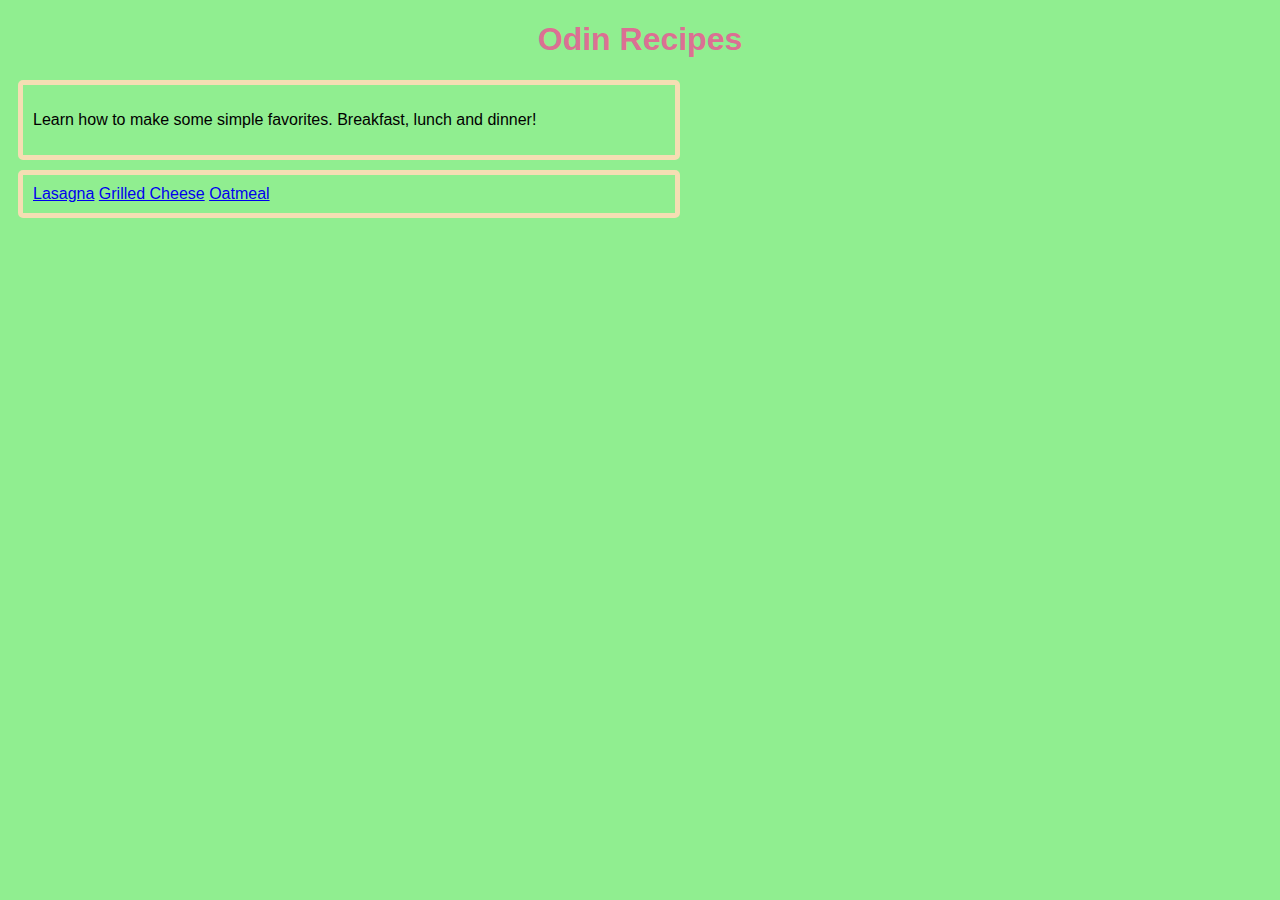
<file: index.html>
<!DOCTYPE html>
<html lang="en">

<head>
    <meta charset="UTF-8">
    <meta name="viewport" content="width=device-width, initial-scale=1.0">
    <link rel="stylesheet" href="style.css">
    <title>Odin Recipes</title>
</head>

<body>
    <h1>Odin Recipes</h1>
    <div class="container">
        <p>
            Learn how to make some simple favorites.
            Breakfast, lunch and dinner!
        </p>
    </div>
    <div class="container">
        <a href="recipes/lasagna.html">Lasagna</a>
        <a href="recipes/grilled-cheese.html">Grilled Cheese</a>
        <a href="recipes/oatmeal.html">Oatmeal</a>

    </div>
</body>

</html>
</file>
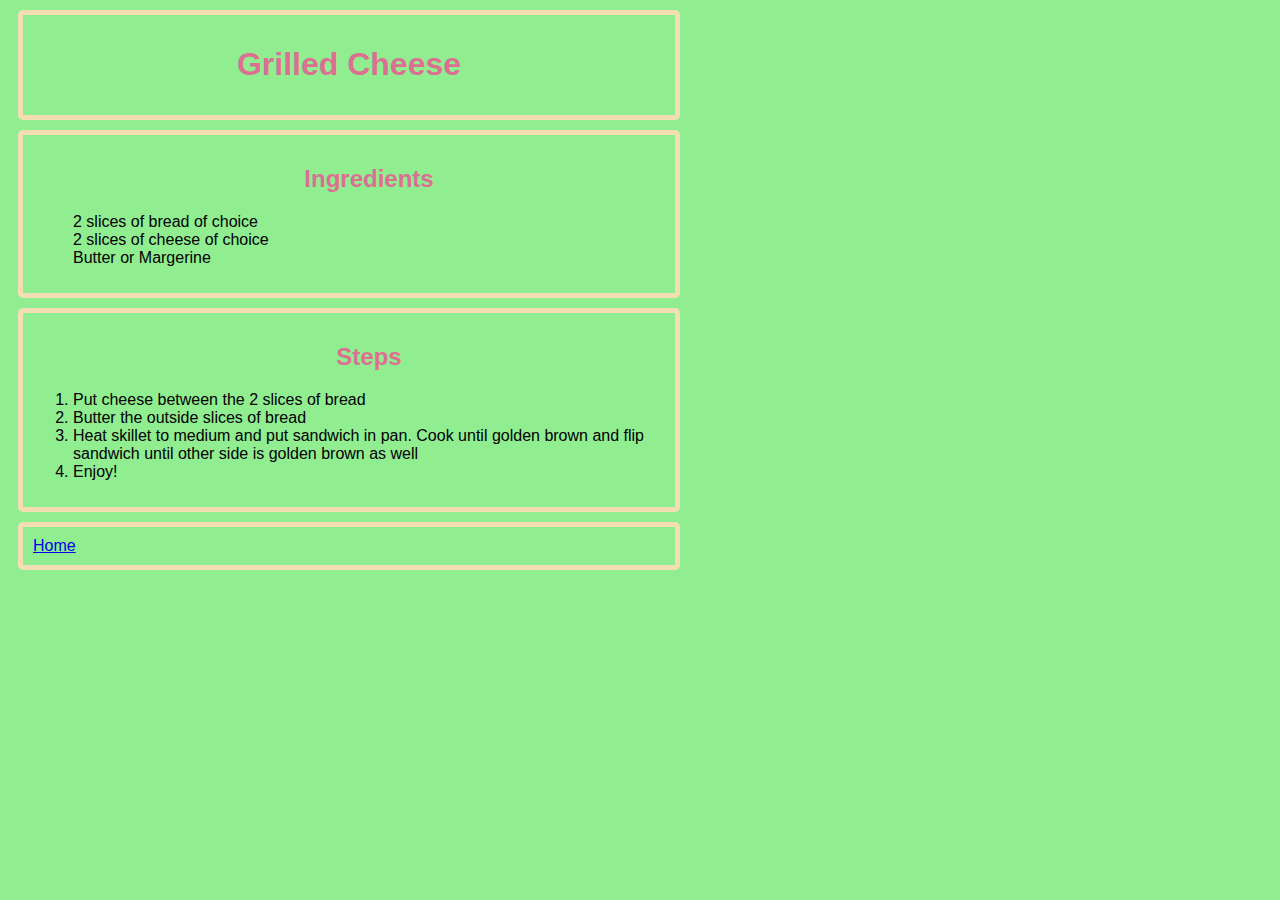
<file: recipes/grilled-cheese.html>
<!DOCTYPE html>
<html lang="en">
<head>
    <meta charset="UTF-8">
    <meta name="viewport" content="width=device-width, initial-scale=1.0">
    <link rel="stylesheet" href="../style.css">
    <title>Grilled Cheese
    </title>
</head>
<body>
    <div class="container">    <h1>Grilled Cheese</h1> </div>
    <div class="container">    <ul>
        <h2>Ingredients</h2>
        <li>2 slices of bread of choice</li>
        <li>2 slices of cheese of choice</li>
        <li>Butter or Margerine</li>
    </ul></div>
    <div class="container"><ol>
        <h2>Steps</h2>
        <li>Put cheese between the 2 slices of bread</li>
        <li>Butter the outside slices of bread</li>
        <li>Heat skillet to medium and put sandwich in pan. Cook until golden brown and flip sandwich until other side is golden brown as well</li>
        <li>Enjoy!</li> 
    </ol></div>
    <div class="container"><a href="../index.html">Home</a></div>
</body>
</html>
</file>
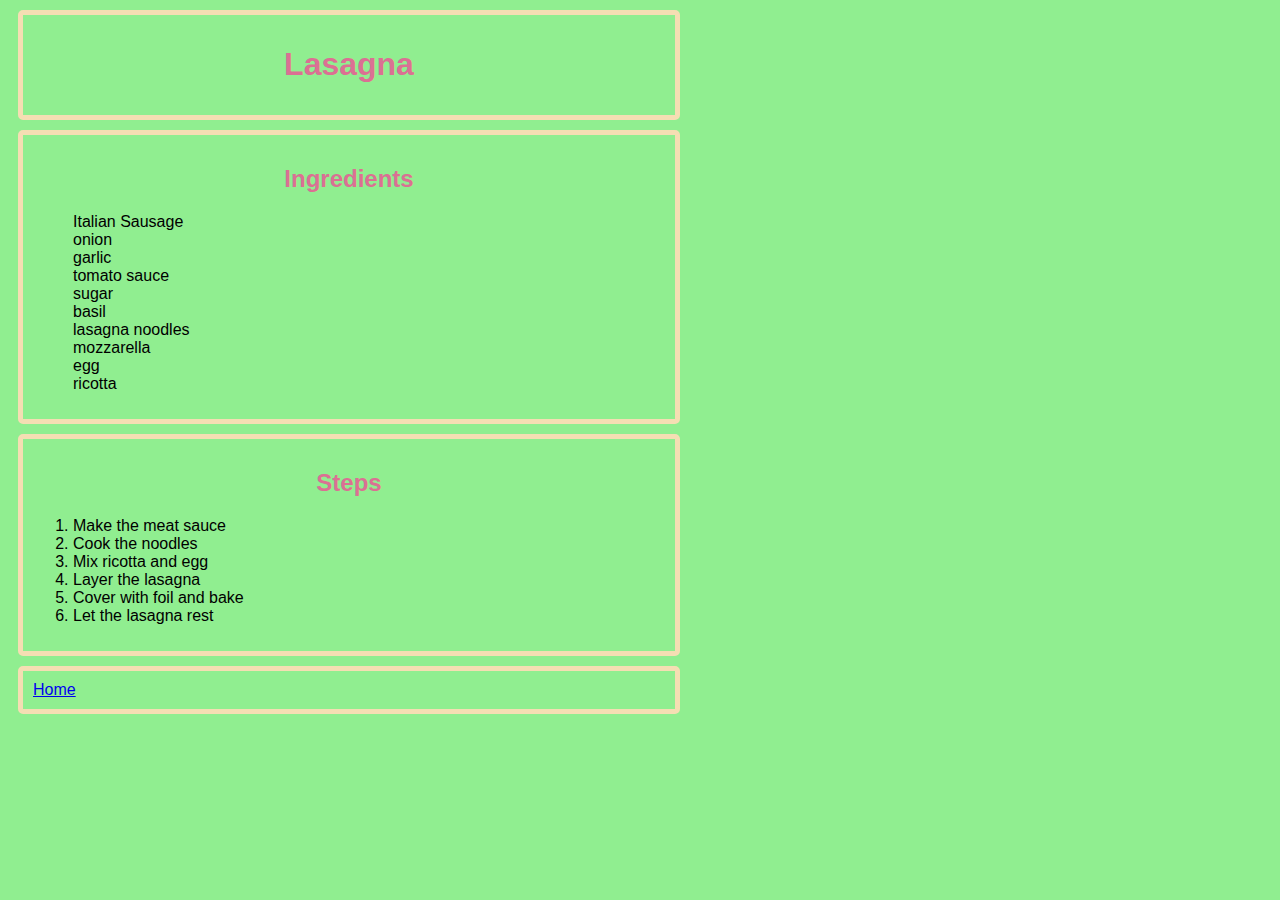
<file: recipes/lasagna.html>
<!DOCTYPE html>
<html lang="en">

<head>
    <meta charset="UTF-8">
    <meta name="viewport" content="width=device-width, initial-scale=1.0">
    <link rel="stylesheet" href="../style.css">
    <title>Lasagna</title>
</head>

<body>
    <div class="container">
        <h1>Lasagna</h1>
    </div>
    <div class="container">
        <h2>Ingredients</h2>
        <ul>
            <li>Italian Sausage</li>
            <li>onion</li>
            <li>garlic</li>
            <li>tomato sauce</li>
            <li>sugar</li>
            <li>basil</li>
            <li>lasagna noodles</li>
            <li>mozzarella</li>
            <li>egg</li>
            <li>ricotta</li>
        </ul>
    </div>
    <div class="container">
        <h2>Steps</h2>
        <ol>
            <li>Make the meat sauce</li>
            <li>Cook the noodles</li>
            <li>Mix ricotta and egg</li>
            <li>Layer the lasagna</li>
            <li>Cover with foil and bake</li>
            <li>Let the lasagna rest</li>
        </ol>
    </div>
    <div class="container">
        <a href="../index.html">Home</a>
    </div>

</body>

</html>
</file>
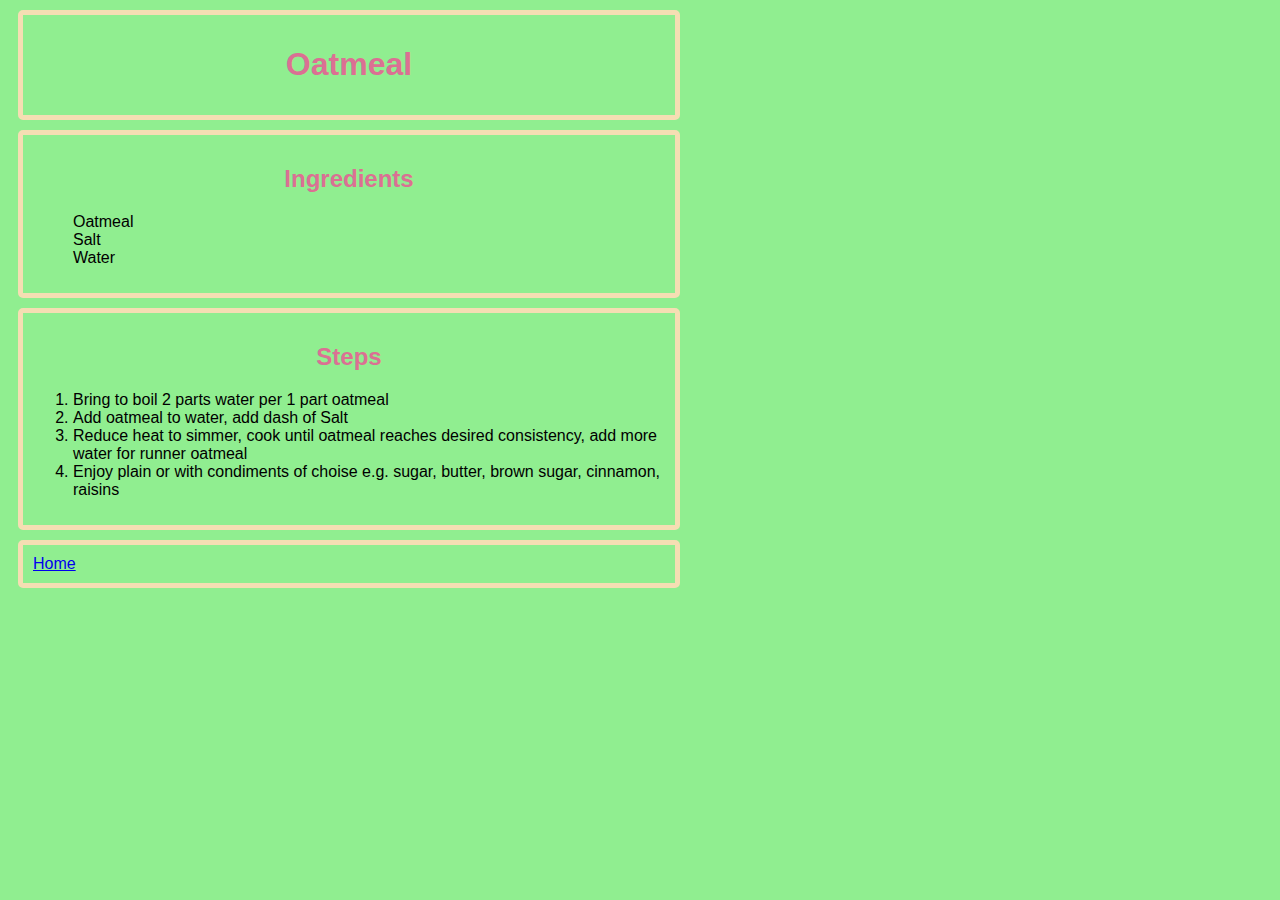
<file: recipes/oatmeal.html>
<!DOCTYPE html>
<html lang="en">
<meta charset="UTF-8">
<meta name="viewport" content="width=device-width, initial-scale=1.0">
<link rel="stylesheet" href="../style.css">
<title>Oatmeal</title>
</head>

<body>
    <div class="container">
        <h1>Oatmeal</h1>
    </div>
    <div class="container">
        <h2>Ingredients</h2>
        <ul>
            <li>Oatmeal</li>
            <li>Salt</li>
            <li>Water</li>
        </ul>
    </div>
    <div class="container">
        <h2>Steps</h2>
        <ol>
            <li>Bring to boil 2 parts water per 1 part oatmeal</li>
            <li>Add oatmeal to water, add dash of Salt</li>
            <li>Reduce heat to simmer, cook until oatmeal reaches desired consistency, add more water for runner oatmeal
            </li>
            <li>Enjoy plain or with condiments of choise e.g. sugar, butter, brown sugar, cinnamon, raisins</li>
        </ol>
    </div>
    <div class="container"><a href="../index.html">Home</a></div>
</body>

</html>
</file>
<file: style.css>
* {
    font-family: Verdana, Geneva, Tahoma, sans-serif;
    background-color: lightgreen;
}

h1,h2 {
    text-align: center;
    color: palevioletred;
    text-shadow: 3px gray;
}

.container {
    padding: 10px;
    margin: 10px;
    border: 5px solid wheat;
    width: 50%;
    border-radius: 5px;
}

a:hover {
    font-weight: bold !important;
}

ul {
    list-style-type: none;
}
</file>
